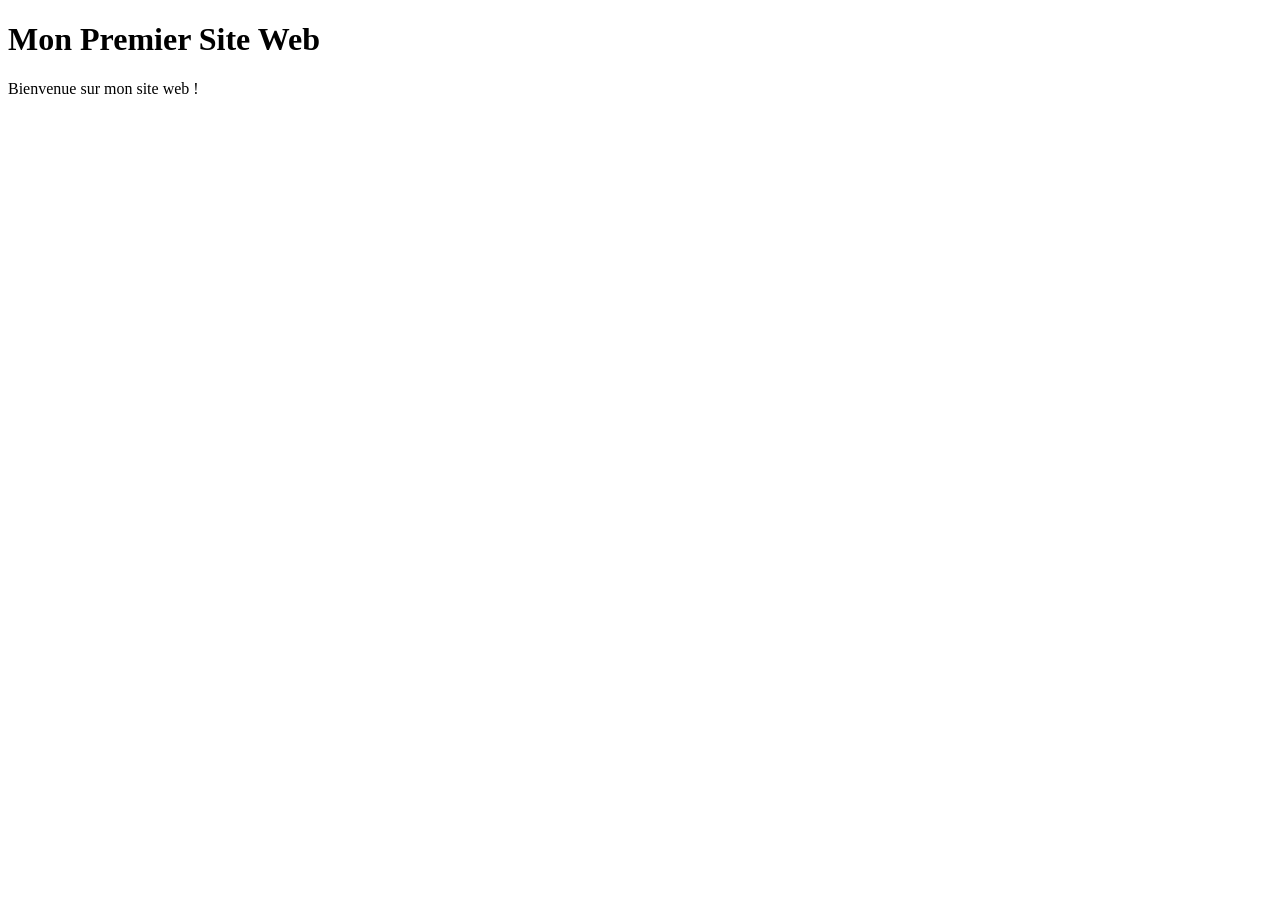
<file: Exercice1/index.html>
<!DOCTYPE html>
<html lang="en">
  <head>
    <meta charset="UTF-8" />
    <meta name="viewport" content="width=device-width, initial-scale=1.0" />
    <title>Document</title>
  </head>
  <body>
    <h1>Mon Premier Site Web</h1>
    <p>Bienvenue sur mon site web !</p>
  </body>
</html>
</file>
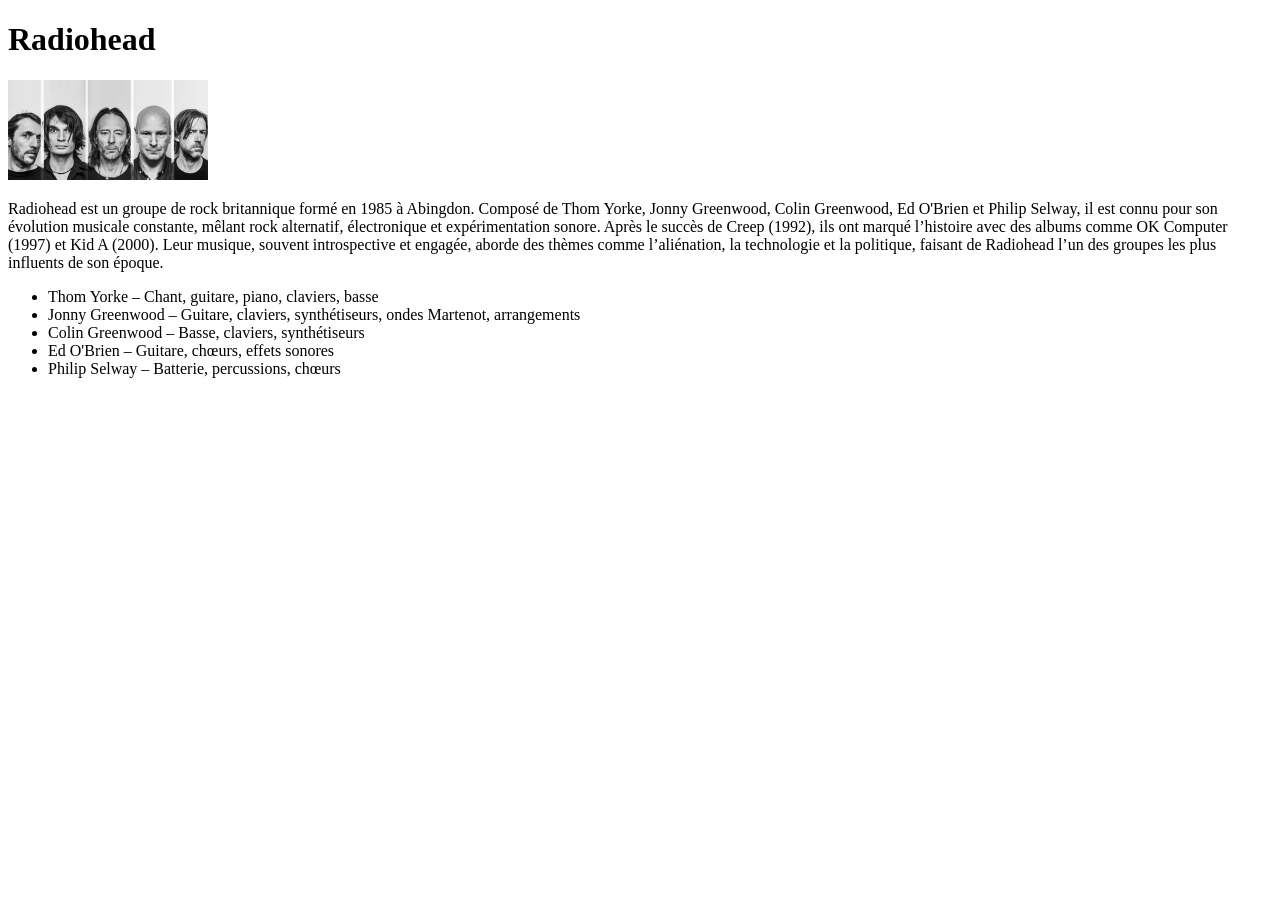
<file: Exercice2/index.html>
<!DOCTYPE html>
<html lang="en">
  <head>
    <meta charset="UTF-8" />
    <meta name="viewport" content="width=device-width, initial-scale=1.0" />
    <title>Radiohead</title>
    <link rel="stylesheet" href="style.css" />
  </head>
  <body>
    <h1>Radiohead</h1>
    <img src="Radiohead.jpg" alt="Groupe de musique Radiohead" />
    <p>
      Radiohead est un groupe de rock britannique formé en 1985 à Abingdon.
      Composé de Thom Yorke, Jonny Greenwood, Colin Greenwood, Ed O'Brien et
      Philip Selway, il est connu pour son évolution musicale constante, mêlant
      rock alternatif, électronique et expérimentation sonore. Après le succès
      de Creep (1992), ils ont marqué l’histoire avec des albums comme OK
      Computer (1997) et Kid A (2000). Leur musique, souvent introspective et
      engagée, aborde des thèmes comme l’aliénation, la technologie et la
      politique, faisant de Radiohead l’un des groupes les plus influents de son
      époque.
    </p>
    <ul>
      <li>Thom Yorke – Chant, guitare, piano, claviers, basse</li>
      <li>
        Jonny Greenwood – Guitare, claviers, synthétiseurs, ondes Martenot,
        arrangements
      </li>
      <li>Colin Greenwood – Basse, claviers, synthétiseurs</li>
      <li>Ed O'Brien – Guitare, chœurs, effets sonores</li>
      <li>Philip Selway – Batterie, percussions, chœurs</li>
    </ul>
    <a
      href="https://open.spotify.com/intl-fr/track/2kRFrWaLWiKq48YYVdGcm8?si=6abc4b4f130f4594"
    ></a>
  </body>
</html>
</file>
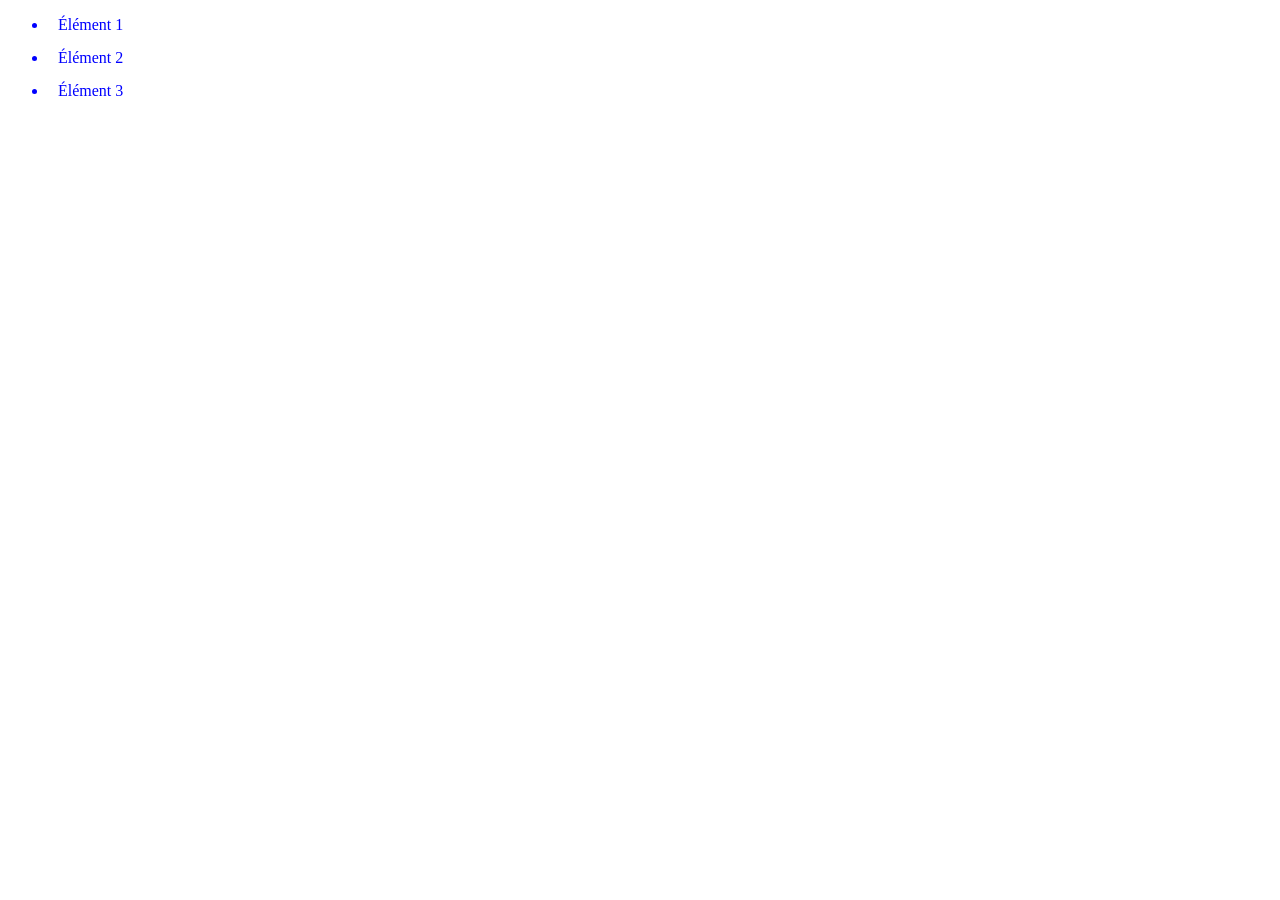
<file: Exercice6/index.html>
<!DOCTYPE html>
<html lang="en">
  <head>
    <meta charset="UTF-8" />
    <meta name="viewport" content="width=device-width, initial-scale=1.0" />
    <title>Document</title>
    <link rel="stylesheet" href="styles.css" />
  </head>
  <body>
    <ul>
      <li>Élément 1</li>
      <li>Élément 2</li>
      <li>Élément 3</li>
    </ul>
  </body>
</html>
</file>
<file: Exercice2/style.css>
html {
  height: 100%;
  width: 100%;
}

img {
  height: 100px;
  width: auto;
}
</file>
<file: Exercice6/styles.css>
ul li {
  color: #0000ff;
  padding-left: 10px;
  margin-bottom: 15px;
}

/*# sourceMappingURL=styles.css.map */
</file>
